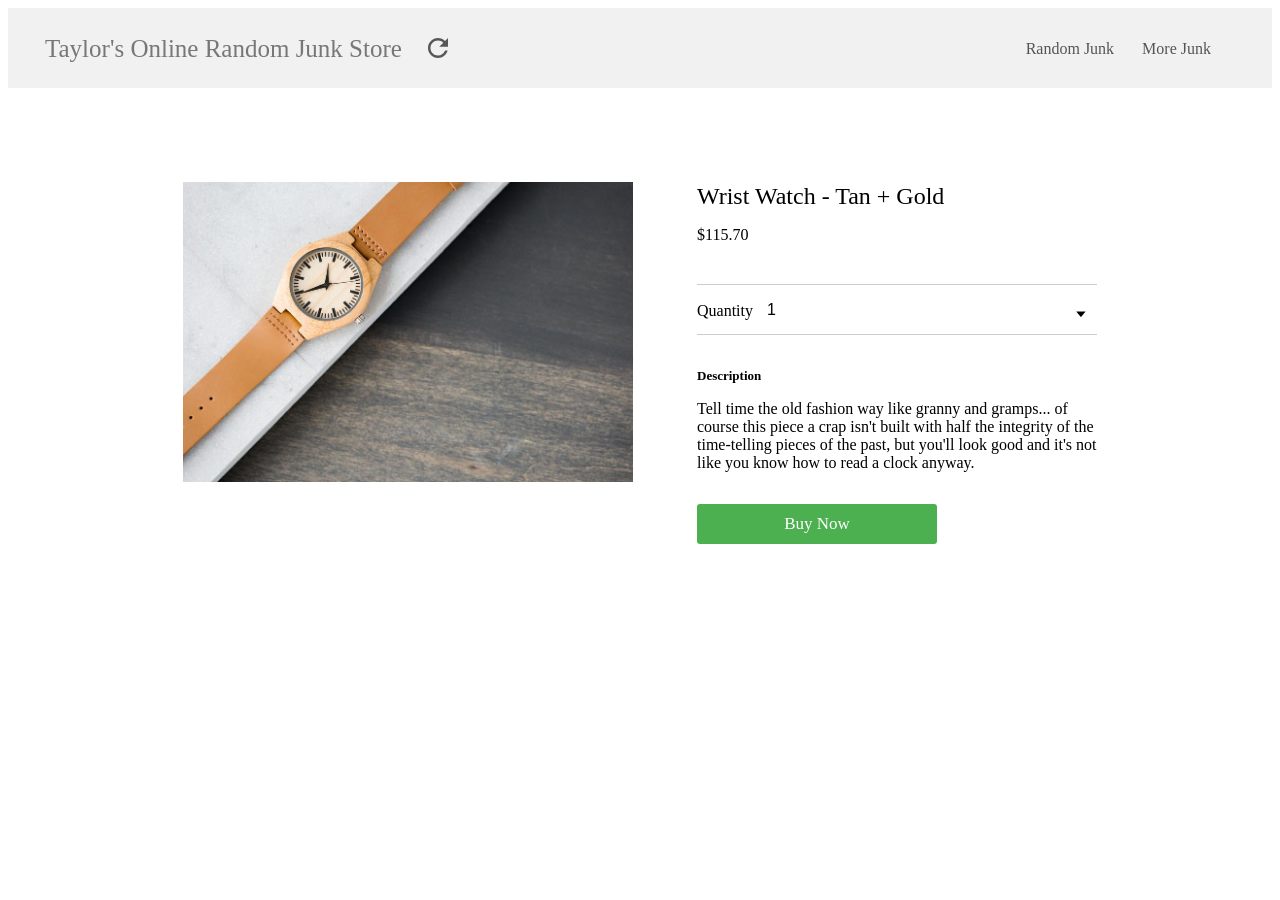
<file: index.html>
<!DOCTYPE html>
<meta charset="utf-8">

<!--
 Copyright 2018 Google Inc. All Rights Reserved.

 Licensed under the Apache License, Version 2.0 (the "License");
 you may not use this file except in compliance with the License.
 You may obtain a copy of the License at

      http://www.apache.org/licenses/LICENSE-2.0

 Unless required by applicable law or agreed to in writing, software
 distributed under the License is distributed on an "AS IS" BASIS,
 WITHOUT WARRANTIES OR CONDITIONS OF ANY KIND, either express or implied.
 See the License for the specific language governing permissions and
 limitations under the License.
-->

<html>
  <head>
    <link rel="stylesheet" href="./style.css">
    <title>Auto T-Shirt Shop</title>
  </head>
  <body>
    <header id="header">
      <div id="header-left">
        <a href="#shop-tshirt-any" class="logo">Taylor's Online Random Junk Store</a>
        <img
            id="reload-button"
            src="data/refresh.svg"
            alt="reload"
            style="opacity: 1; transition: opacity 0.5s;" />
      </div>
      <div id="header-right">
        <nav id="header-nav">
          <a id="nav-tshirt-male" href="#shop-tshirt-male">Random Junk</a>
          <a id="nav-tshirt-female" href="#shop-tshirt-female">More Junk</a>
          <a id="nav-tshirt-any" href="#shop-tshirt-any"></a>
        </nav>
      </div>
    </header>

    <div id="content">
      <div id="shop-tshirt">
        <div id="shop-image-container">
          <div id="loading" style="display:none;">
            <img
                src="data/loading.svg"
                alt="loading"
                style="opacity: 1; transition: opacity 0.5s;" />
          </div>
          <img
              id="shop-image"
              alt="t-shirt image"
              style="opacity: 1; transition: opacity 0.5s; display:none;">
        </div>

        <div class="detail" has-content="">

          <h1 id="shop-title">...</h1>
          <div class="price" id="shop-price">$</div>
          <div class="pickers">

            <!-- Size selector -->
    

            <!-- Quantity selector -->
            <shop-select>
              <label id="quantity-label" prefix="">Quantity</label>
              <select id="quantity-select" aria-labelledby="quantity-label">
                <option value="1" selected="">1</option>
                <option value="2">2</option>
                <option value="3">3</option>
                <option value="4">4</option>
                <option value="5">5</option>
              </select>
              <shop-md-decorator aria-hidden="true">
                <shop-underline></shop-underline>
              </shop-md-decorator>
            </shop-select>
          </div>


          <div class="description">
            <h2>Description</h2>
            <div id="shop-description"></div>
          </div>


          <div id="buy-buttons">
            <div responsive="" id="buy-now" visible="">
              <a href="#shop-checkout" class="btn">Buy Now</a>
            </div>
            <button id="apple-pay-button"></button>

          </div>

        </div>

   






      </div><!--/#shop-tshirt-->

      <div id="shop-checkout" style="display:none;">
        <div class="container">
          <form action="/action_page.php" onsubmit="return onCheckoutSubmit()">

            <div class="row">
              <div class="col-50">
                <h3>Billing Address</h3>
                <label for="fname"><i class="fa fa-user"></i> Full Name</label>
                <input type="text" id="fname" name="firstname" placeholder="John M. Doe">
                <label for="email"><i class="fa fa-envelope"></i> Email</label>
                <input type="text" id="email" name="email" placeholder="john@example.com">
                <label for="adr"><i class="fa fa-address-card-o"></i> Address</label>
                <input type="text" id="adr" name="address" placeholder="542 W. 15th Street">
                <label for="city"><i class="fa fa-institution"></i> City</label>
                <input type="text" id="city" name="city" placeholder="New York">

                <div class="row">
                  <div class="col-50">
                    <label for="state">State</label>
                    <input type="text" id="state" name="state" placeholder="NY">
                  </div>
                  <div class="col-50">
                    <label for="zip">Zip</label>
                    <input type="text" id="zip" name="zip" placeholder="10001">
                  </div>
                </div>
              </div>

              <div class="col-50">
                <h3>Payment</h3>
                <label for="fname">Accepted Cards</label>
                <div class="icon-container">
                  <i class="fa fa-cc-visa" style="color:navy;"></i>
                  <i class="fa fa-cc-amex" style="color:blue;"></i>
                  <i class="fa fa-cc-mastercard" style="color:red;"></i>
                  <i class="fa fa-cc-discover" style="color:orange;"></i>
                </div>
                <label for="cname">Name on Card</label>
                <input type="text" id="cname" name="cardname" placeholder="John More Doe">
                <label for="ccnum">Credit card number</label>
                <input type="text" id="ccnum" name="cardnumber" placeholder="1111-2222-3333-4444">
                <label for="expmonth">Exp Month</label>
                <input type="text" id="expmonth" name="expmonth" placeholder="September">

                <div class="row">
                  <div class="col-50">
                    <label for="expyear">Exp Year</label>
                    <input type="text" id="expyear" name="expyear" placeholder="2018">
                  </div>
                  <div class="col-50">
                    <label for="cvv">CVV</label>
                    <input type="text" id="cvv" name="cvv" placeholder="352">
                  </div>
                </div>
              </div>

            </div>
            <label>
              <input type="checkbox" checked="checked" name="sameadr"> Shipping address same as billing
            </label>
            <input type="submit" value="Continue to checkout" class="btn">
          </form>
        </div>
      </div><!--/#shop-checkout-->

      <div id="shop-success" style="display:none;">
        <h1>Success</h1>
        <p>Thank you for buying a shirt.</p>
        <p>
          Choose Another?
          <a href="#shop-tshirt-male">Male Shirt</a>
          <a href="#shop-tshirt-female">Female Shirt</a>
          <a href="#shop-tshirt-any">Any Shirt</a>
        </p>
      </div><!--/#shop-successful-purchase-->

    </div><!--/#content-->

    <!-- including polyfills for older browsers -->
    <script type="text/javascript" src="https://cdn.polyfill.io/v2/polyfill.min.js"></script>
    <script type="text/javascript" src="./shop.js"></script>
    <script type="text/javascript" src="./index.js"></script>
    <script type="text/javascript" src="./product.js"></script>

    
    <!-- Include script for Apple Pay -->
    <script type="text/javascript" src="https://js.stripe.com/v2/"></script>

    <!-- include script for google pay with onload handler -->
    <script async
      src="https://pay.google.com/gp/p/js/pay.js"
      onload="onGooglePayLoaded()">
    </script>
  </body>
</html>
</file>
<file: style.css>
*
 * Copyright 2018 Google Inc. All Rights Reserved.
 *
 * Licensed under the Apache License, Version 2.0 (the "License");
 * you may not use this file except in compliance with the License.
 * You may obtain a copy of the License at
 *
 *      http://www.apache.org/licenses/LICENSE-2.0
 *
 * Unless required by applicable law or agreed to in writing, software
 * distributed under the License is distributed on an "AS IS" BASIS,
 * WITHOUT WARRANTIES OR CONDITIONS OF ANY KIND, either express or implied.
 * See the License for the specific language governing permissions and
 * limitations under the License.
 */

 body {
    font: 13px 'Roboto', 'Noto', sans-serif;
    line-height: 1.5;
    --app-primary-color: #202020;
    --app-secondary-color: #757575;
    --app-accent-color: #172c50;
    --paper-button-ink-color: var(--app-accent-color);
    --paper-icon-button-ink-color: var(--app-accent-color);
    --paper-spinner-color: var(--app-accent-color);
    -webkit-tap-highlight-color: rgba(0, 0, 0, 0);
    color: var(--app-primary-color);
    margin: 0;
    padding: 0 0 2em 0;
  }
  
  img {
    position: var(--layout-fit_-_position);
    top: var(--layout-fit_-_top);
    right: var(--layout-fit_-_right);
    bottom: var(--layout-fit_-_bottom);
    left: var(--layout-fit_-_left);
    max-width: 100%;
    max-height: 100%;
    margin: 0 auto;
    opacity: 0;
    transition: .5s opacity;
    position: var(--shop-image-img_-_position, var(--layout-fit_-_position));
    top: var(--shop-image-img_-_top, var(--layout-fit_-_top));
    bottom: var(--shop-image-img_-_bottom, var(--layout-fit_-_bottom));
    left: var(--shop-image-img_-_left, var(--layout-fit_-_left));
    right: var(--shop-image-img_-_right, var(--layout-fit_-_right));
    max-width: var(--shop-image-img_-_max-width, 100%);
  }
  
  [hidden] {
    display: none !important;
  }
  
  #header {
    overflow: hidden;
    background-color: #f1f1f1;
    padding: 20px 10px;
    display: flex;
    justify-content: space-between;
    align-items: center;
  }
  
  #header a {
    color: #555;
    text-align: center;
    padding: 12px;
    text-decoration: none;
    font-size: 16px;
    line-height: 25px;
    border-radius: 4px;
  }
  
  #header a.logo {
    color: #777;
    font-size: 25px;
    font-weight: 100;
    vertical-align: middle;
  }
  
  #header a:hover {
    background-color: #ddd;
    color: black;
  }
  
  #header a.active {
    background-color: dodgerblue;
    color: white;
  }
  
  #header-left {
    float: left;
    margin-left: 15px;
    margin-right: 15px;
  }
  
  #header-left img {
    vertical-align: middle;
  }
  
  #reload-button {
    cursor: pointer;
    padding: 10px;
    border-radius: 10px;
  }
  
  #reload-button:hover {
    background-color: #ddd;
  }
  
  #header-right {
    float: right;
    margin-right: 15px;
  }
  
  #content {
    margin-top: 30px;
  }
  
  /* Add media queries for responsiveness - when the screen is 500px wide or less, stack the links on top of each other */
  @media screen and (max-width: 500px) {
    .header a {
      float: none;
      display: block;
      text-align: left;
    }
    .header-right {
      float: none;
    }
  }
  
  shop-select {
    display: inline-block;
    position: relative;
    -webkit-transform: translateZ(0);
    transform: translateZ(0);
  }
  
  shop-select > shop-md-decorator {
    display: block;
    border-top: 1px solid #ccc;
    height: 1px;
    speak: none;
  }
  
  shop-select > shop-md-decorator::after {
    content: '\25bc';
    display: block;
    position: absolute;
    bottom: calc(50% - .75em);
    right: 8px;
    speak: none;
    -webkit-transform: scaleY(.6);
    transform: scaleY(.6);
    color: var(--app-secondary-color);
    pointer-events: none;
  }
  
  shop-select > select {
    width: 100%;
    font-size: 16px;
    padding: 16px 24px 16px 70px;
    -webkit-appearance: none;
    -moz-appearance: none;
    appearance: none;
    border: none;
    background-color: transparent;
    border-radius: 0;
    font-weight: 300;
    color: var(--app-primary-color);
    overflow: hidden;
    margin: 0;
    outline: none;
  }
  
  shop-select > select::-ms-expand {
    display: none;
  }
  
  shop-select > shop-md-decorator > shop-underline {
    display: block;
    background-color: var(--app-accent-color);
    height: 2px;
    position: relative;
    top: -1px;
    width: 100%;
    margin: auto;
    -webkit-transform: scale3d(0, 1, 1);
    transform: scale3d(0, 1, 1);
    transition: -webkit-transform .2s ease-in;
    transition: transform .2s ease-in;
  }
  
  shop-select > select:focus + shop-md-decorator > shop-underline {
    -webkit-transform: scale3d(1, 1, 1);
    transform: scale3d(1, 1, 1);
    transition: -webkit-transform .2s ease-out;
    transition: transform .2s ease-out;
  }
  
  shop-select > select:focus + shop-md-decorator::before, shop-select > select:focus + shop-md-decorator::after, shop-select > select:focus {
    color: black;
  }
  
  shop-select > select:focus:-moz-focusring {
    color: transparent;
    text-shadow: 0 0 0 #000;
  }
  
  shop-select > [prefix] {
    position: absolute;
    left: 0px;
    top: calc(50% - 8px);
    line-height: 16px;
    color: var(--app-secondary-color);
    pointer-events: none;
  }
  
  #buy-now:not([visible]) {
    display: none;
  }
  
  #buy-now a.btn {
    display: block;
    width: 240px;
    text-decoration: none;
    text-align: center;
  }
  
  #shop-tshirt {
    display: flex;
    -ms-flex-direction: normal;
    -webkit-flex-direction: row;
    flex-direction: row;
    -ms-flex-pack: center;
    -webkit-justify-content: center;
    justify-content: center;
  }
  
  #shop-image {
    max-height: 100%;
    margin: 0 auto;
  }
  
  #shop-image-container {
    position: relative;
    margin: 64px 32px;
    width: 50%;
    min-height: 332px;
    max-width: 450px;
    overflow: hidden;
  }
  
  #shop-image::before {
    content: '';
    display: block;
    padding-top: 100%;
  }
  
  .detail {
    margin: 64px 32px;
    width: 50%;
    max-width: 400px;
    transition: opacity .4s;
    opacity: 0;
  }
  
  .detail[has-content] {
    opacity: 1;
  }
  
  h1 {
    font-size: 24px;
    font-weight: 500;
    line-height: 28px;
    margin: 0;
  }
  
  .price {
    margin: 16px 0 40px;
    font-size: 16px;
    color: var(--app-secondary-color);
  }
  
  .description {
    margin: 32px 0;
  }
  
  .description > h2 {
    margin: 16px 0;
    font-size: 13px;
  }
  
  .description > * {
    margin: 0;
    color: var(--app-secondary-color);
  }
  
  .pickers {
    border-top: 1px solid #ccc;
    flex-direction: column;
    display: flex;
  }
  
  #loading {
    width: 118px;
    height: 90px;
    background-position: center center;
  }
  
  #loading img {
    max-width: 118px;
    position: absolute;
    top: 0px;
    left: 0px;
    right: 0px;
    bottom: 0px;
    margin: auto;
    text-align: center;
    vertical-align: middle;
  }
  
  .row {
    display: -ms-flexbox; /* IE10 */
    display: flex;
    -ms-flex-wrap: wrap; /* IE10 */
    flex-wrap: wrap;
    margin: 0 -16px;
  }
  
  .col-25 {
    -ms-flex: 25%; /* IE10 */
    flex: 25%;
  }
  
  .col-50 {
    -ms-flex: 50%; /* IE10 */
    flex: 50%;
  }
  
  .col-75 {
    -ms-flex: 75%; /* IE10 */
    flex: 75%;
  }
  
  .col-25,
  .col-50,
  .col-75 {
    padding: 0 16px;
  }
  
  .container {
    margin-top: 1em;
    background-color: #f2f2f2;
    padding: 5px 20px 15px 20px;
    border: 1px solid lightgrey;
    border-radius: 3px;
  }
  
  input[type=text] {
    width: 100%;
    margin-bottom: 20px;
    padding: 12px;
    border: 1px solid #ccc;
    border-radius: 3px;
  }
  
  label {
    margin-bottom: 10px;
    display: block;
  }
  
  .icon-container {
    margin-bottom: 20px;
    padding: 7px 0;
    font-size: 24px;
  }
  
  .btn {
    background-color: #4caf50;
    color: white;
    padding: 10px 0px;
    margin: 8px 0;
    border: none;
    width: 100%;
    border-radius: 3px;
    cursor: pointer;
    font-size: 17px;
  }
  
  .btn:hover {
    background-color: #45a049;
  }
  
  span.price {
    float: right;
    color: grey;
  }
  
  @media screen and (max-width: 767px) {
  
    #shop-tshirt {
      align-content: normal;
      align-self: auto;
      display: flex;
      -ms-flex-direction: normal;
      -webkit-flex-direction: column;
      flex-direction: column;
      align-items: center;
      -webkit-align-items: center;
      -ms-flex-align: center;
      justify-content: center;
    }
  
    .detail {
      box-sizing: border-box;
      margin: 32px 0;
      padding: 0 24px;
      width: 100%;
      max-width: 600px;
    }
  
    h1 {
      font-size: 20px;
      line-height: 24px;
    }
  
    #shop-image-container {
      margin: 80px 20px 20px 20px;
      width: 80%;
    }
  
    .price {
      font-size: inherit;
      margin: 12px 0 32px;
    }
  
    #buy-now a.btn, #google-pay-button button {
      width: 100%;
    }
  
    shop-button[responsive]#buy-now > * {
      background-color: var(--app-secondary-color);
    }
  }
  
/* Customize the Apple Pay on the Web button */
/* CSS */
@supports (-webkit-appearance: -apple-pay-button) { 
  .apple-pay-button {
      display: inline-block;
      -webkit-appearance: -apple-pay-button;
  }
  .apple-pay-button-black {
      -apple-pay-button-style: black;
  }
  .apple-pay-button-white {
      -apple-pay-button-style: white;
  }
  .apple-pay-button-white-with-line {
      -apple-pay-button-style: white-outline;
  }
}


  #apple-pay-button {
    display: none;
    background-color: black;
    background-image: -webkit-named-image(apple-pay-logo-white);
    background-size: 100% 100%;
    background-origin: content-box;
    background-repeat: no-repeat;
    width: 100%;
    height: 44px;
    padding: 10px 0;
    border-radius: 10px;
  }
</file>
